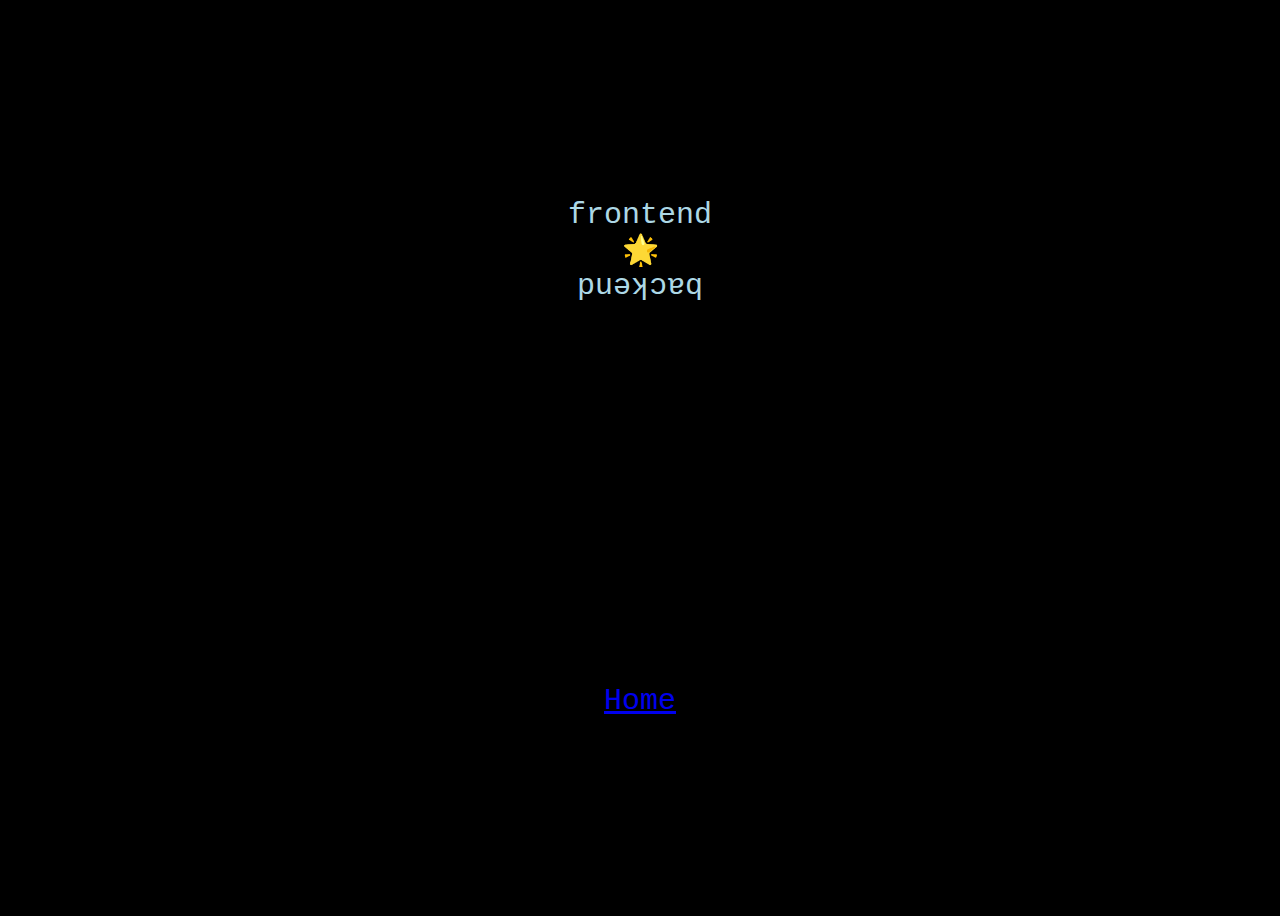
<file: other-page.html>
<!DOCTYPE html>

<html>
    <head>
        <title>Other Page</title>
        <link rel="stylesheet" type="text/css" href="style1.css">
    </head>

    <body>
        <main>
            <div>frontend</div>
            <div>🌟</div>
            <div  id="backend">backend</div>
        </main>

        <a href="index.html">Home</a>
    </body>

</html>
</file>
<file: style1.css>
body {
    height: 100vh;
    background-color: black;
    font-family: monospace;
    color: lightblue;
    font-size: 30px ;
    display: grid;
    place-items: center;

}

div {
    text-align: center;
}


#backend {
    scale: -1;
}

@keyframes newrotation {
    0% {rotate: 0deg;}
    50% {rotate: 180deg;}
    100% {rotate: 360deg;}
}

main{
    animation: newrotation 10s infinite;
}
</file>
